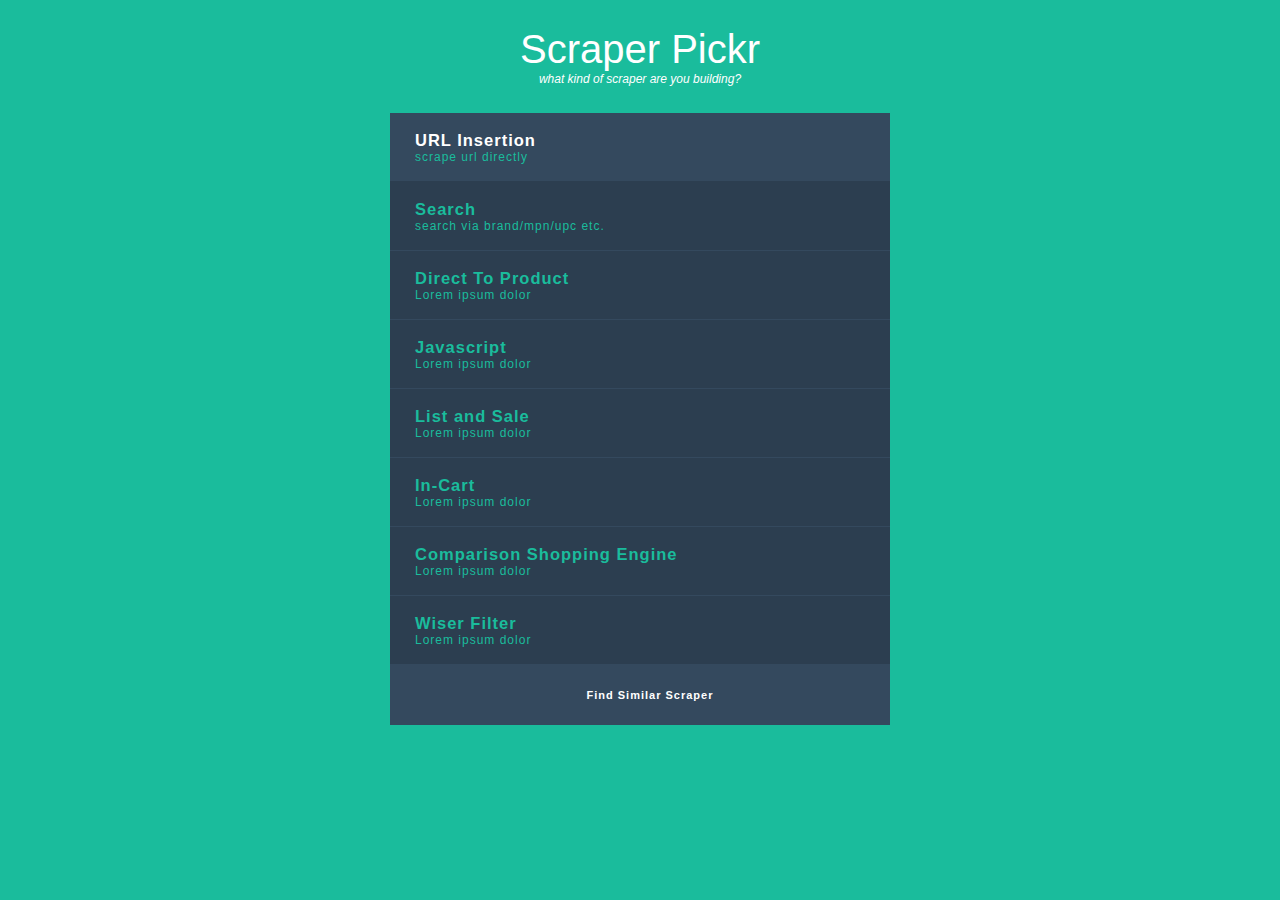
<file: index.html>
<!DOCTYPE html>
<html >
  <head>
    <meta charset="UTF-8">
    <title>Just Flat</title>
    <script src="http://s.codepen.io/assets/libs/modernizr.js" type="text/javascript"></script>
    <script type="text/javascript" src="js/script.js"></script>

    <link rel="stylesheet" href="css/style.css">
  </head>

  <body>
    <div class="steps">
    <form action="" name="scraperForm">
      <h1>Scraper Pickr
        <span><i>what kind of scraper are you building?</i></span>
      </h1>
        <input id='label-1' name="urlInsertion" type="checkbox" value="URLInsertion" checked="checked" /> 
        <label for='label-1'>
          <h2>URL Insertion <span>scrape url directly</span></h2> 
           
        </label>

        <input id='label-2' name="search" type="checkbox" value="Search" //>           
        <label for='label-2'>
          <h2>Search <span>search via brand/mpn/upc etc.</span></h2>

        </label>
      
        <input id='label-3' name="DirectToProduct" type="checkbox" value="DirectToProduct" //>
        <label for='label-3'>
          <h2>Direct To Product <span>Lorem ipsum dolor</span></h2>   
        </label>
      
        <input id='label-4' name="Javascript" type="checkbox" value="Javascript" //>
        <label for='label-4'>
          <h2>Javascript <span>Lorem ipsum dolor</span></h2>   
        </label>
      
        <input id='label-5' name="ListAndSale" type="checkbox" value="ListAndSale" //>
       <label for='label-5'>
          <h2>List and Sale<span>Lorem ipsum dolor</span></h2>   
        </label>

        <input id='label-6' name="InCart" type="checkbox" value="InCart" //>
       <label for='label-6'>
          <h2>In-Cart<span>Lorem ipsum dolor</span></h2>   
        </label>

        <input id='label-7' name="CSE" type="checkbox" value="CSE" //>
       <label for='label-7'>
          <h2>Comparison Shopping Engine<span>Lorem ipsum dolor</span></h2>   
        </label>

        <input id='label-8' name="Filter" type="checkbox" value="Filter" //>
       <label for='label-8'>
          <h2>Wiser Filter<span>Lorem ipsum dolor</span></h2>   
        </label>

        <input type="button" value="Find Similar Scraper" name="btnCheck" onclick="return displayScraper_onsubmit()" display:none>

    </form>
  </div>

    <script src='http://cdnjs.cloudflare.com/ajax/libs/jquery/2.1.3/jquery.min.js'></script>
  </body>
</html>
</file>
<file: css/style.css>
body{
  background: #1abc9c;
  font-family: sans-serif;
}

h1{
  color: #fff;
  text-align: center;
  font-size: 40px;
  font-weight: 100;
}

h1 span{
  display: block;
  font-size: 12px;
  font-weight: normal;
  color: white;
}

.steps{
  width: 500px;
  height: 405px;
  position: relative;
  top: 20%;
  left: 0px; 
  right: 0px;
  margin: 0px auto;
}

input[type=button] {
  background: #34495E;
  border: none;
  height: 60px;
  width: 100%;
  display: block;
  color: #fff;
  font-weight: 900;
  font-size: 11px;
  letter-spacing: 1px;
  text-indent: 20px;
  cursor: pointer;
  transition: all 0.7s ease;
  position: relative;
  padding: 5px;
  box-sizing: border-box;
  -moz-box-sizing: border-box;
  -webkit-box-sizing: border-box;
}

input[type=checkbox] {
  display: none;
}

label{
  background: #2C3E50;
  height: 69px;
  width: 100%;
  display: block;
  border-bottom: 1px solid #34495E;
  color: #1ABC9C;
  font-weight: 900;
  font-size: 11px;
  letter-spacing: 1px;
  text-indent: 20px;
  cursor: pointer;
  transition: all 0.7s ease;
  position: relative;
  padding: 5px;
  box-sizing: border-box;
  -moz-box-sizing: border-box;
  -webkit-box-sizing: border-box;
}

label h2 span{
  display: block;
  font-size: 12px;
  font-weight: normal;
  /* color: #bdc3c7; */
}

label:before{
/*  content:""; bullet point*/
  width: 20px;
  height: 20px;
  background: #fff;
  display: block;
  position: absolute;
  border-radius: 100%;
  right: 20px;
  top: 35%;
  transition: border 0.7s ease
}


#label-1:checked ~ label[for=label-1],
#label-2:checked ~ label[for=label-2],
#label-3:checked ~ label[for=label-3],
#label-4:checked ~ label[for=label-4],
#label-5:checked ~ label[for=label-5],
#label-6:checked ~ label[for=label-6],
#label-7:checked ~ label[for=label-7],
#label-8:checked ~ label[for=label-8],
#label-9:checked ~ label[for=label-9]{
  background: #34495E;
  border-bottom: 1px solid #2C3E50;
  color: #fff;
}

#label-1:checked ~ label[for=label-1] h2 span,
#label-2:checked ~ label[for=label-2] h2 span,
#label-3:checked ~ label[for=label-3] h2 span,
#label-4:checked ~ label[for=label-4] h2 span,
#label-5:checked ~ label[for=label-5] h2 span,
#label-6:checked ~ label[for=label-6] h2 span,
#label-7:checked ~ label[for=label-7] h2 span,
#label-8:checked ~ label[for=label-8] h2 span,
#label-9:checked ~ label[for=label-9] h2 span{
  color: #1ABC9C;
}



#label-1:checked ~ label[for=label-1]:before,
#label-2:checked ~ label[for=label-2]:before,
#label-3:checked ~ label[for=label-3]:before,
#label-4:checked ~ label[for=label-4]:before,
#label-5:checked ~ label[for=label-5]:before,
#label-6:checked ~ label[for=label-6]:before,
#label-7:checked ~ label[for=label-7]:before,
#label-8:checked ~ label[for=label-8]:before,
#label-9:checked ~ label[for=label-9]:before{
  background: url("http://designmodo.github.io/Flat-UI/images/todo/done.png") no-repeat center center;
}
</file>
